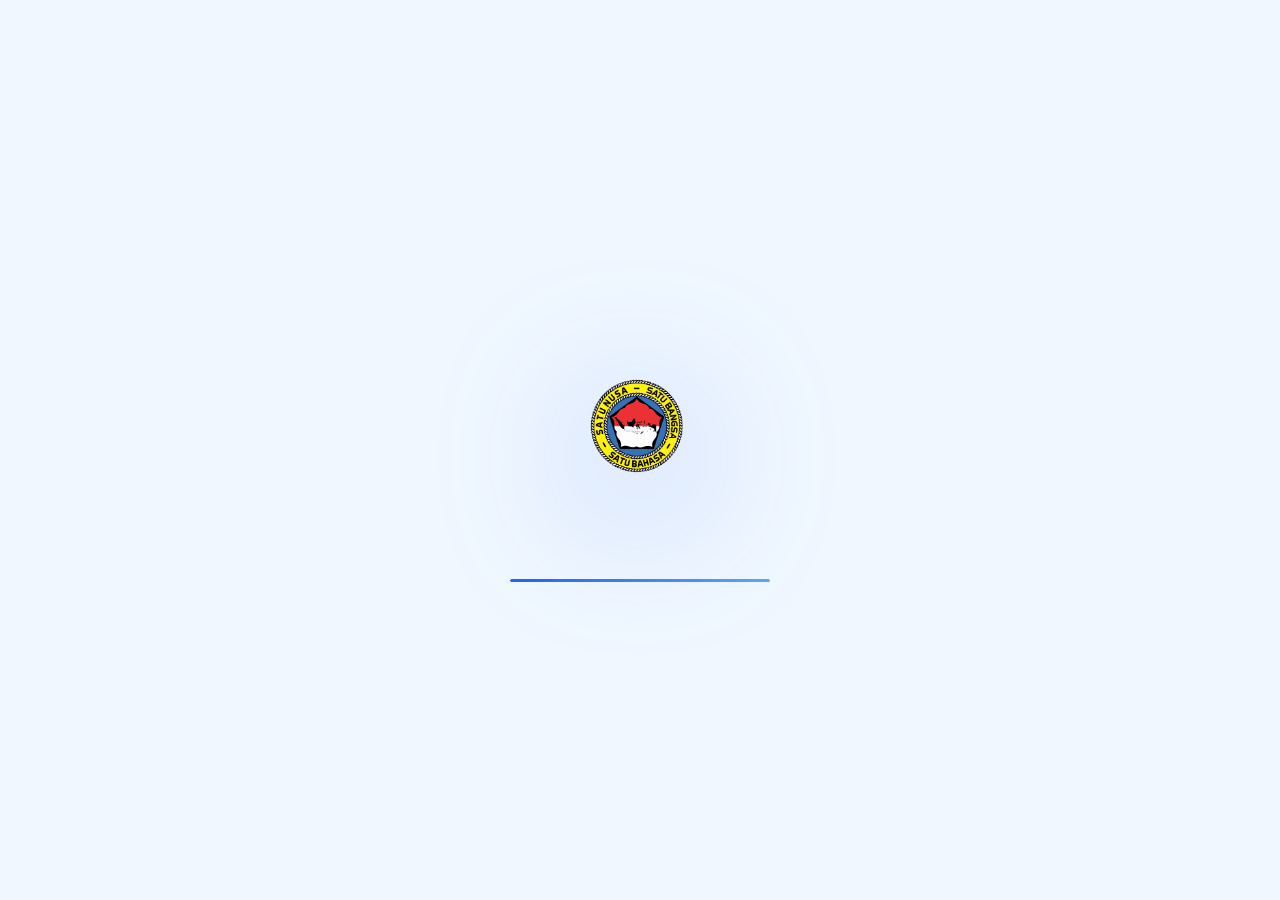
<file: pnl-osis2026/dashboard.html>
<!DOCTYPE html>
<html lang="id">
<head>
  <meta charset="UTF-8" />
  <meta name="viewport" content="width=device-width, initial-scale=1.0" />
  <title>OSIS Dashboard — SMA Taruna Nusantara</title>

  <link rel="preconnect" href="https://fonts.googleapis.com">
  <link rel="preconnect" href="https://fonts.gstatic.com" crossorigin>
  <link href="https://fonts.googleapis.com/css2?family=DM+Mono:wght@400;500&family=DM+Sans:wght@400;500;700&family=Epilogue:wght@900&family=Playfair+Display:ital,wght@0,700;0,900;1,700&display=swap" rel="stylesheet">

  <link rel="stylesheet" href="admin.css">
</head>
<body>

  <!-- LOADER -->
  <div class="admin-loader" id="adminLoader">
    <div class="admin-loader-inner">
      <img src="../assets/icons/logo-tn.png" alt="TN" class="admin-loader-logo">
      <div class="admin-loader-bar">
        <div class="admin-loader-fill" id="adminLoaderFill"></div>
      </div>
    </div>
  </div>

  <!-- LOGIN SCREEN -->
  <div class="login-screen" id="loginScreen" style="display:none;">

    <!-- LEFT (BLUE) -->
    <div class="login-left">
      <div class="login-left-content">
        <img src="../assets/icons/logo-tn.png" alt="TN" class="login-logo-img anim-logo">
        <h1 class="login-quote">
          <span class="anim-word">Form</span><br>
          <span class="anim-word"><em>the</em></span><br>
          <span class="anim-word">future.</span>
        </h1>
        <p class="login-tagline anim-fade-up">
          Dashboard internal pengurus OSIS<br>
          SMA Taruna Nusantara
        </p>
        <div class="login-meta anim-fade-up">
          <span>ADMIN ACCESS</span>
          <span>v1.0</span>
        </div>
      </div>
      <div class="login-grid"></div>
      <div class="login-glow"></div>
    </div>

    <!-- RIGHT (LIGHT) -->
    <div class="login-right">
      <div class="login-form-wrap">
        <div class="login-eyebrow anim-slide-right">OSIS / ADMIN</div>
        <h2 class="anim-slide-right">Selamat datang<br>kembali.</h2>
        <p class="login-sub anim-slide-right">Masukkan kode akses untuk melanjutkan.</p>

        <div class="login-input-wrap anim-slide-right">
          <label for="adminCode">Kode Akses</label>
          <input type="password" id="adminCode" placeholder="••••••••••••" autocomplete="off" />
        </div>

        <button id="loginBtn" class="btn-login anim-slide-right">
          MASUK
          <svg width="16" height="16" viewBox="0 0 16 16" fill="none">
            <path d="M1 8h14M9 2l6 6-6 6" stroke="currentColor" stroke-width="1.5"/>
          </svg>
        </button>

        <p id="loginError" class="login-error"></p>

        <div class="login-footer anim-fade-up">
          <a href="../frontend/index.html">← Kembali ke Website</a>
        </div>
      </div>
    </div>

  </div>

  <!-- DASHBOARD -->
  <div class="dashboard" id="dashboard" style="display:none;">

    <!-- NAVBAR -->
    <nav class="dash-navbar">
      <div class="dash-nav-left">
        <img src="../assets/icons/logo-tn.png" alt="TN" class="logo-mark-img">
        <div class="logo-text">
          <strong>Dashboard OSIS</strong>
          <small>SMA Taruna Nusantara</small>
        </div>
      </div>

      <div class="dash-nav-right">
        <span class="dash-time" id="dashTime">--:--:--</span>
        <button id="logoutBtn" class="btn-logout">Logout</button>
      </div>
    </nav>

    <!-- MAIN -->
    <main class="dash-main">

      <!-- HEADER -->
      <header class="dash-header">
        <div>
          <div class="dash-eyebrow">Suara Nusantara / Overview</div>
          <h1>Daftar <em>Aspirasi.</em></h1>
          <p>Kelola aspirasi yang masuk dari siswa.</p>
        </div>
        <button id="refreshBtn" class="btn-refresh">
          <svg width="16" height="16" viewBox="0 0 16 16" fill="none">
            <path d="M1 8a7 7 0 0 1 12-4.9M15 8a7 7 0 0 1-12 4.9M13 1v4h-4M3 15v-4h4" stroke="currentColor" stroke-width="1.5" stroke-linecap="round"/>
          </svg>
          Refresh
        </button>
      </header>

      <!-- STATS -->
      <section class="stats-row">
        <div class="stat-card" data-stat="total">
          <div class="stat-icon">
            <svg width="20" height="20" viewBox="0 0 20 20" fill="none">
              <rect x="3" y="3" width="14" height="14" rx="3" stroke="currentColor" stroke-width="1.5"/>
              <path d="M7 9h6M7 13h6" stroke="currentColor" stroke-width="1.5" stroke-linecap="round"/>
            </svg>
          </div>
          <div class="stat-info">
            <span class="stat-label">TOTAL</span>
            <span class="stat-value" id="statTotal">0</span>
          </div>
        </div>

        <div class="stat-card" data-stat="baru">
          <div class="stat-icon baru">
            <svg width="20" height="20" viewBox="0 0 20 20" fill="none">
              <circle cx="10" cy="10" r="7" stroke="currentColor" stroke-width="1.5"/>
              <path d="M10 6v4l3 2" stroke="currentColor" stroke-width="1.5" stroke-linecap="round"/>
            </svg>
          </div>
          <div class="stat-info">
            <span class="stat-label">BARU</span>
            <span class="stat-value" id="statBaru">0</span>
          </div>
        </div>

        <div class="stat-card" data-stat="proses">
          <div class="stat-icon proses">
            <svg width="20" height="20" viewBox="0 0 20 20" fill="none">
              <path d="M10 2v4M10 14v4M2 10h4M14 10h4M4.5 4.5l3 3M12.5 12.5l3 3M4.5 15.5l3-3M12.5 7.5l3-3" stroke="currentColor" stroke-width="1.5" stroke-linecap="round"/>
            </svg>
          </div>
          <div class="stat-info">
            <span class="stat-label">DIPROSES</span>
            <span class="stat-value" id="statProses">0</span>
          </div>
        </div>

        <div class="stat-card" data-stat="selesai">
          <div class="stat-icon selesai">
            <svg width="20" height="20" viewBox="0 0 20 20" fill="none">
              <path d="M4 10l4 4 8-8" stroke="currentColor" stroke-width="1.5" stroke-linecap="round" stroke-linejoin="round"/>
            </svg>
          </div>
          <div class="stat-info">
            <span class="stat-label">SELESAI</span>
            <span class="stat-value" id="statSelesai">0</span>
          </div>
        </div>
      </section>

      <!-- FILTER BAR -->
      <section class="filter-bar">
        <div class="filter-tabs">
          <button class="tab-btn active" data-status="ALL">Semua</button>
          <button class="tab-btn" data-status="MASUK">Baru</button>
          <button class="tab-btn" data-status="DIPERIKSA">Diperiksa</button>
          <button class="tab-btn" data-status="SEDANG DIURUS">Diproses</button>
          <button class="tab-btn" data-status="SELESAI">Selesai</button>
        </div>

        <div class="search-wrap">
          <svg width="16" height="16" viewBox="0 0 16 16" fill="none">
            <circle cx="7" cy="7" r="5" stroke="currentColor" stroke-width="1.5"/>
            <path d="M11 11l4 4" stroke="currentColor" stroke-width="1.5" stroke-linecap="round"/>
          </svg>
          <input type="text" id="searchInput" placeholder="Cari aspirasi..." />
        </div>
      </section>

      <!-- ASPIRATION LIST -->
      <section class="aspiration-list">
        <div id="aspirationContainer" class="aspiration-container">
          <div class="loading-state">MEMUAT ASPIRASI...</div>
        </div>
      </section>

    </main>

    <!-- EDIT MODAL -->
    <div id="editModal" class="edit-modal">
      <div class="modal-backdrop"></div>

      <div class="modal-box">
        <button class="modal-close" id="closeModalBtn">×</button>

        <div class="modal-header">
          <div class="modal-eyebrow">UPDATE ASPIRASI</div>
          <h3 id="modalIdDisplay">ASP-XXXX</h3>
          <p id="modalMessageDisplay" class="modal-msg">Isi pesan aspirasi.</p>
        </div>

        <div class="modal-meta">
          <div>
            <small>KATEGORI</small>
            <strong id="modalCategory">-</strong>
          </div>
          <div>
            <small>KELAS</small>
            <strong id="modalClass">-</strong>
          </div>
          <div>
            <small>WAKTU</small>
            <strong id="modalTime">-</strong>
          </div>
        </div>

        <div class="modal-form">
          <div class="form-row">
            <label>Status</label>
            <div class="status-options">
              <button type="button" class="status-opt" data-value="MASUK">Baru</button>
              <button type="button" class="status-opt" data-value="DIPERIKSA">Diperiksa</button>
              <button type="button" class="status-opt" data-value="SEDANG DIURUS">Diproses</button>
              <button type="button" class="status-opt" data-value="SELESAI">Selesai</button>
            </div>
            <input type="hidden" id="modalStatus" />
          </div>

          <div class="form-row">
            <label for="modalPic">PIC (Penanggung Jawab)</label>
            <input type="text" id="modalPic" placeholder="Contoh: Sekbid 4" />
          </div>

          <div class="form-row">
            <label for="modalResponse">Balasan / Response</label>
            <textarea id="modalResponse" rows="4" placeholder="Balasan untuk siswa..."></textarea>
          </div>
        </div>

        <div class="modal-actions">
          <button id="cancelModal" class="btn-cancel">BATAL</button>
          <button id="saveModal" class="btn-save">SIMPAN PERUBAHAN</button>
        </div>
      </div>
    </div>

  </div>

  <script src="../frontend/js/api.js"></script>
  <script src="admin.js"></script>
</body>
</html>
</file>
<file: pnl-osis2026/admin.css>
/* ============================================
   RESET & VARIABLES
============================================ */
*, *::before, *::after {
  margin: 0;
  padding: 0;
  box-sizing: border-box;
}

:root {
  --bg: #f0f7ff;
  --bg-2: #e5efff;
  --card: #ffffff;

  --text: #0a2540;
  --text-2: #4a5568;
  --text-muted: #8a96a3;

  --blue: #2563eb;
  --blue-soft: #dbeafe;
  --blue-deep: #1e40af;

  --green: #16a34a;
  --orange: #ea580c;
  --yellow: #d97706;
  --purple: #8b5cf6;

  --border: rgba(10, 37, 64, 0.08);
  --border-2: rgba(10, 37, 64, 0.14);

  --shadow-sm: 0 2px 8px rgba(10, 37, 64, 0.04);
  --shadow: 0 8px 24px rgba(10, 37, 64, 0.08);
  --shadow-lg: 0 24px 60px rgba(37, 99, 235, 0.12);

  --dark: #08111c;
}

html { scroll-behavior: smooth; }

body {
  font-family: 'DM Sans', system-ui, -apple-system, sans-serif;
  background: var(--bg);
  color: var(--text);
  min-height: 100vh;
  -webkit-font-smoothing: antialiased;
  line-height: 1.5;
}

a { text-decoration: none; color: inherit; }
button { font-family: inherit; cursor: pointer; border: none; background: none; }
input, textarea, select { font-family: inherit; }

/* ============================================
   ADMIN LOADER
============================================ */
.admin-loader {
  position: fixed;
  inset: 0;
  background: var(--bg);
  z-index: 99999;
  display: grid;
  place-items: center;
  transition: opacity 0.7s ease, visibility 0.7s ease;
}

.admin-loader.done { opacity: 0; visibility: hidden; }

.admin-loader-inner { text-align: center; }

.admin-loader-logo {
  width: 80px;
  height: 80px;
  object-fit: contain;
  margin-bottom: 32px;
  opacity: 0;
  transform: translateY(30px) scale(0.9);
  animation: loaderReveal 0.9s cubic-bezier(0.2, 0.8, 0.1, 1) 0.1s forwards;
  filter: drop-shadow(0 20px 40px rgba(37, 99, 235, 0.25));
  border-radius: 50%;
}

@keyframes loaderReveal {
  to { opacity: 1; transform: translateY(0) scale(1); }
}

.admin-loader-bar {
  width: 200px;
  height: 2px;
  background: rgba(37, 99, 235, 0.15);
  margin: 0 auto;
  overflow: hidden;
  border-radius: 2px;
}

.admin-loader-fill {
  height: 100%;
  width: 0%;
  background: linear-gradient(90deg, #2563eb, #60a5fa);
  border-radius: 2px;
  transition: width 0.4s cubic-bezier(0.2, 0.8, 0.1, 1);
}

/* ============================================
   LOGIN SCREEN
============================================ */
.login-screen {
  display: grid;
  grid-template-columns: 1.1fr 1fr;
  min-height: 100vh;
}

/* LEFT (BLUE) */
.login-left {
  position: relative;
  background: linear-gradient(135deg, #1e40af 0%, #2563eb 50%, #3b82f6 100%);
  color: white;
  overflow: hidden;
  display: flex;
  align-items: center;
  padding: 60px;
}

.login-grid {
  position: absolute;
  inset: 0;
  background-image:
    linear-gradient(rgba(255,255,255,0.06) 1px, transparent 1px),
    linear-gradient(90deg, rgba(255,255,255,0.06) 1px, transparent 1px);
  background-size: 60px 60px;
  mask-image: radial-gradient(ellipse at center, black 30%, transparent 80%);
  -webkit-mask-image: radial-gradient(ellipse at center, black 30%, transparent 80%);
  pointer-events: none;
}

.login-glow {
  position: absolute;
  top: 30%; left: 30%;
  width: 500px; height: 500px;
  transform: translate(-50%, -50%);
  background: radial-gradient(circle, rgba(255,255,255,0.15) 0%, transparent 70%);
  pointer-events: none;
  animation: glowPulseAdmin 5s ease-in-out infinite;
}

@keyframes glowPulseAdmin {
  0%, 100% { opacity: 0.6; transform: translate(-50%, -50%) scale(1); }
  50% { opacity: 1; transform: translate(-50%, -50%) scale(1.15); }
}

.login-left-content {
  position: relative;
  z-index: 2;
  max-width: 520px;
}

.login-logo-img {
  width: 80px;
  height: 80px;
  object-fit: contain;
  margin-bottom: 48px;
  border-radius: 50%;
  filter: drop-shadow(0 20px 40px rgba(0,0,0,0.2));
}

.login-quote {
  font-family: 'Epilogue', sans-serif;
  font-weight: 900;
  font-size: clamp(48px, 6vw, 96px);
  line-height: 0.92;
  letter-spacing: -0.045em;
  color: white;
  margin-bottom: 40px;
}

.login-quote em {
  font-family: 'Playfair Display', serif;
  font-style: italic;
  font-weight: 700;
  color: rgba(255,255,255,0.85);
}

.login-tagline {
  font-size: 15px;
  color: rgba(255,255,255,0.75);
  line-height: 1.8;
  margin-bottom: 80px;
}

.login-meta {
  display: flex;
  gap: 30px;
  font-family: 'DM Mono', monospace;
  font-size: 10px;
  color: rgba(255,255,255,0.6);
  letter-spacing: 0.25em;
}

/* RIGHT (LIGHT) */
.login-right {
  display: flex;
  align-items: center;
  justify-content: center;
  padding: 60px;
  background: var(--bg);
}

.login-form-wrap {
  width: 100%;
  max-width: 400px;
}

.login-eyebrow {
  font-family: 'DM Mono', monospace;
  font-size: 11px;
  color: var(--blue);
  letter-spacing: 0.22em;
  margin-bottom: 20px;
}

.login-form-wrap h2 {
  font-family: 'Epilogue', sans-serif;
  font-weight: 900;
  font-size: clamp(32px, 4vw, 44px);
  letter-spacing: -0.035em;
  line-height: 1.08;
  margin-bottom: 14px;
  color: var(--text);
}

.login-sub {
  font-size: 15px;
  color: var(--text-2);
  margin-bottom: 40px;
}

.login-input-wrap { margin-bottom: 24px; }

.login-input-wrap label {
  display: block;
  font-family: 'DM Mono', monospace;
  font-size: 10px;
  color: var(--text-2);
  letter-spacing: 0.18em;
  margin-bottom: 10px;
  text-transform: uppercase;
}

.login-input-wrap input {
  width: 100%;
  padding: 18px 20px;
  border: 1px solid var(--border);
  border-radius: 14px;
  background: var(--card);
  color: var(--text);
  font-size: 15px;
  font-family: 'DM Mono', monospace;
  letter-spacing: 0.2em;
  outline: none;
  transition: all 0.3s ease;
}

.login-input-wrap input:focus {
  border-color: var(--blue);
  box-shadow: 0 0 0 4px var(--blue-soft);
}

.btn-login {
  width: 100%;
  display: flex;
  align-items: center;
  justify-content: center;
  gap: 12px;
  padding: 18px;
  background: var(--blue);
  color: white;
  font-family: 'DM Mono', monospace;
  font-size: 12px;
  font-weight: 500;
  letter-spacing: 0.22em;
  border-radius: 100px;
  box-shadow: 0 8px 24px rgba(37, 99, 235, 0.3);
  transition: all 0.4s cubic-bezier(0.2, 0.8, 0.1, 1);
  position: relative;
  overflow: hidden;
}

.btn-login::before {
  content: '';
  position: absolute;
  top: 50%; left: 50%;
  width: 0; height: 0;
  border-radius: 50%;
  background: rgba(255,255,255,0.15);
  transform: translate(-50%, -50%);
  transition: width 0.6s ease, height 0.6s ease;
}

.btn-login:hover {
  background: var(--blue-deep);
  transform: translateY(-3px);
  box-shadow: 0 16px 40px rgba(37, 99, 235, 0.4);
}

.btn-login:hover::before {
  width: 400px;
  height: 400px;
}

.btn-login svg { transition: transform 0.4s ease; position: relative; z-index: 1; }
.btn-login:hover svg { transform: translateX(6px); }
.btn-login span, .btn-login > * { position: relative; z-index: 1; }

.login-error {
  font-family: 'DM Mono', monospace;
  font-size: 11px;
  color: #e5484d;
  letter-spacing: 0.05em;
  text-align: center;
  margin-top: 16px;
  min-height: 16px;
}

.login-footer {
  margin-top: 40px;
  text-align: center;
}

.login-footer a {
  font-family: 'DM Mono', monospace;
  font-size: 11px;
  color: var(--text-muted);
  letter-spacing: 0.1em;
  transition: color 0.3s ease;
}

.login-footer a:hover { color: var(--blue); }

@media (max-width: 900px) {
  .login-screen { grid-template-columns: 1fr; }
  .login-left { display: none; }
  .login-right { padding: 30px; }
}

/* ============================================
   LOGIN ANIMATIONS
============================================ */
@keyframes logoReveal {
  0% { opacity: 0; transform: translateY(30px) rotate(-180deg) scale(0.5); }
  60% { opacity: 1; transform: translateY(0) rotate(10deg) scale(1.05); }
  100% { opacity: 1; transform: translateY(0) rotate(0) scale(1); }
}

@keyframes wordSlideUp {
  0% { opacity: 0; transform: translateY(60px); filter: blur(8px); }
  100% { opacity: 1; transform: translateY(0); filter: blur(0); }
}

@keyframes fadeUpSoft {
  from { opacity: 0; transform: translateY(20px); }
  to { opacity: 1; transform: translateY(0); }
}

@keyframes slideInRight {
  0% { opacity: 0; transform: translateX(40px); }
  100% { opacity: 1; transform: translateX(0); }
}

@keyframes shake {
  0%, 100% { transform: translateX(0); }
  20% { transform: translateX(-8px); }
  40% { transform: translateX(8px); }
  60% { transform: translateX(-6px); }
  80% { transform: translateX(6px); }
}

.login-screen.animate .anim-logo {
  opacity: 0;
  animation: logoReveal 1s cubic-bezier(0.2, 0.8, 0.1, 1) 0.2s forwards;
}

.login-screen.animate .anim-word {
  display: inline-block;
  opacity: 0;
  animation: wordSlideUp 0.9s cubic-bezier(0.2, 0.8, 0.1, 1) forwards;
}
.login-screen.animate .anim-word:nth-child(1) { animation-delay: 0.3s; }
.login-screen.animate .anim-word:nth-child(3) { animation-delay: 0.5s; }
.login-screen.animate .anim-word:nth-child(5) { animation-delay: 0.7s; }

.login-screen.animate .anim-fade-up {
  opacity: 0;
  animation: fadeUpSoft 0.8s cubic-bezier(0.2, 0.8, 0.1, 1) forwards;
}
.login-screen.animate .anim-fade-up:nth-of-type(1) { animation-delay: 1s; }

.login-screen.animate .anim-slide-right {
  opacity: 0;
  animation: slideInRight 0.7s cubic-bezier(0.2, 0.8, 0.1, 1) forwards;
}
.login-screen.animate .anim-slide-right:nth-child(1) { animation-delay: 0.4s; }
.login-screen.animate .anim-slide-right:nth-child(2) { animation-delay: 0.55s; }
.login-screen.animate .anim-slide-right:nth-child(3) { animation-delay: 0.7s; }
.login-screen.animate .anim-slide-right:nth-child(4) { animation-delay: 0.85s; }
.login-screen.animate .anim-slide-right:nth-child(5) { animation-delay: 1s; }

.login-left-content .anim-fade-up:nth-of-type(1) { animation-delay: 1s; }
.login-left-content .anim-fade-up:nth-of-type(2) { animation-delay: 1.15s; }

/* ============================================
   DASHBOARD
============================================ */
.dashboard { min-height: 100vh; }

/* NAVBAR */
.dash-navbar {
  position: sticky;
  top: 0;
  z-index: 100;
  display: flex;
  align-items: center;
  justify-content: space-between;
  padding: 16px 5vw;
  background: rgba(255, 255, 255, 0.85);
  backdrop-filter: blur(20px);
  -webkit-backdrop-filter: blur(20px);
  border-bottom: 1px solid var(--border);
}

.dash-nav-left { display: flex; align-items: center; gap: 14px; }

.logo-mark-img {
  width: 42px;
  height: 42px;
  object-fit: contain;
  border-radius: 50%;
}

.logo-text strong {
  display: block;
  font-family: 'Epilogue', sans-serif;
  font-weight: 900;
  font-size: 15px;
  color: var(--text);
  letter-spacing: -0.02em;
}

.logo-text small {
  display: block;
  font-size: 11px;
  color: var(--text-muted);
  letter-spacing: 0.03em;
  margin-top: 1px;
}

.dash-nav-right { display: flex; align-items: center; gap: 14px; }

.dash-time {
  font-family: 'DM Mono', monospace;
  font-size: 11px;
  color: var(--text-2);
  letter-spacing: 0.08em;
  background: var(--bg);
  padding: 8px 14px;
  border-radius: 100px;
  border: 1px solid var(--border);
}

.btn-logout {
  padding: 10px 20px;
  background: transparent;
  color: var(--text-2);
  font-family: 'DM Mono', monospace;
  font-size: 10px;
  letter-spacing: 0.15em;
  text-transform: uppercase;
  border: 1px solid var(--border);
  border-radius: 100px;
  transition: all 0.3s ease;
}

.btn-logout:hover {
  color: #e5484d;
  border-color: #e5484d;
  background: rgba(229, 72, 77, 0.06);
}

/* MAIN */
.dash-main {
  max-width: 1400px;
  margin: 0 auto;
  padding: 60px 5vw 100px;
}

/* HEADER */
.dash-header {
  display: flex;
  justify-content: space-between;
  align-items: flex-end;
  gap: 30px;
  margin-bottom: 50px;
}

.dash-eyebrow {
  font-family: 'DM Mono', monospace;
  font-size: 11px;
  color: var(--blue);
  letter-spacing: 0.22em;
  margin-bottom: 14px;
  text-transform: uppercase;
}

.dash-header h1 {
  font-family: 'Epilogue', sans-serif;
  font-weight: 900;
  font-size: clamp(36px, 5vw, 60px);
  letter-spacing: -0.04em;
  line-height: 1.05;
  color: var(--text);
  margin-bottom: 12px;
}

.dash-header h1 em {
  font-family: 'Playfair Display', serif;
  font-style: italic;
  font-weight: 700;
  color: var(--blue);
}

.dash-header p { font-size: 15px; color: var(--text-2); }

.btn-refresh {
  display: inline-flex;
  align-items: center;
  gap: 10px;
  padding: 12px 22px;
  background: var(--card);
  color: var(--text);
  font-family: 'DM Mono', monospace;
  font-size: 11px;
  letter-spacing: 0.15em;
  border: 1px solid var(--border);
  border-radius: 100px;
  transition: all 0.3s ease;
}

.btn-refresh:hover {
  border-color: var(--blue);
  color: var(--blue);
  transform: translateY(-2px);
}

.btn-refresh svg { transition: transform 0.5s ease; }
.btn-refresh:hover svg { transform: rotate(180deg); }

/* ============================================
   STATS
============================================ */
.stats-row {
  display: grid;
  grid-template-columns: repeat(4, 1fr);
  gap: 20px;
  margin-bottom: 50px;
}

.stat-card {
  display: flex;
  align-items: center;
  gap: 18px;
  padding: 26px;
  background: var(--card);
  border: 1px solid var(--border);
  border-radius: 20px;
  transition: all 0.4s ease;
}

.stat-card:hover {
  transform: translateY(-4px);
  box-shadow: var(--shadow-lg);
  border-color: var(--blue);
}

.stat-icon {
  width: 48px;
  height: 48px;
  border-radius: 14px;
  display: grid;
  place-items: center;
  background: var(--blue-soft);
  color: var(--blue);
  flex-shrink: 0;
}

.stat-icon.baru { background: rgba(217, 119, 6, 0.12); color: var(--yellow); }
.stat-icon.proses { background: rgba(249, 115, 22, 0.12); color: var(--orange); }
.stat-icon.selesai { background: rgba(34, 197, 94, 0.12); color: var(--green); }

.stat-info { display: flex; flex-direction: column; gap: 4px; }

.stat-label {
  font-family: 'DM Mono', monospace;
  font-size: 10px;
  color: var(--text-muted);
  letter-spacing: 0.22em;
  font-weight: 500;
}

.stat-value {
  font-family: 'Epilogue', sans-serif;
  font-weight: 900;
  font-size: 40px;
  line-height: 1;
  color: var(--text);
  letter-spacing: -0.04em;
}

@media (max-width: 900px) {
  .stats-row { grid-template-columns: repeat(2, 1fr); }
}

@media (max-width: 500px) {
  .stats-row { grid-template-columns: 1fr; }
}

/* ============================================
   FILTER BAR
============================================ */
.filter-bar {
  display: flex;
  justify-content: space-between;
  align-items: center;
  gap: 20px;
  flex-wrap: wrap;
  margin-bottom: 30px;
}

.filter-tabs {
  display: flex;
  gap: 6px;
  flex-wrap: wrap;
  padding: 6px;
  background: var(--card);
  border: 1px solid var(--border);
  border-radius: 100px;
}

.tab-btn {
  padding: 10px 20px;
  border-radius: 100px;
  font-family: 'DM Sans', sans-serif;
  font-size: 13px;
  font-weight: 500;
  color: var(--text-2);
  transition: all 0.3s ease;
}

.tab-btn:hover { color: var(--blue); }

.tab-btn.active {
  background: var(--blue);
  color: white;
  box-shadow: 0 4px 12px rgba(37, 99, 235, 0.3);
}

.search-wrap {
  display: flex;
  align-items: center;
  gap: 10px;
  padding: 12px 20px;
  background: var(--card);
  border: 1px solid var(--border);
  border-radius: 100px;
  min-width: 260px;
  transition: all 0.3s ease;
}

.search-wrap:focus-within {
  border-color: var(--blue);
  box-shadow: 0 0 0 4px var(--blue-soft);
}

.search-wrap svg { color: var(--text-muted); flex-shrink: 0; }

.search-wrap input {
  flex: 1;
  border: none;
  background: transparent;
  outline: none;
  color: var(--text);
  font-size: 13px;
}

.search-wrap input::placeholder { color: var(--text-muted); }

/* ============================================
   ASPIRATION CARDS
============================================ */
.aspiration-container {
  display: grid;
  grid-template-columns: repeat(auto-fill, minmax(340px, 1fr));
  gap: 20px;
}

.loading-state {
  grid-column: 1 / -1;
  text-align: center;
  padding: 60px 20px;
  font-family: 'DM Mono', monospace;
  font-size: 12px;
  color: var(--text-muted);
  letter-spacing: 0.15em;
}

.aspiration-card {
  background: var(--card);
  border: 1px solid var(--border);
  border-radius: 20px;
  padding: 24px;
  cursor: pointer;
  position: relative;
  overflow: hidden;
  opacity: 0;
  transform: translateY(20px);
  animation: cardIn 0.6s cubic-bezier(0.2, 0.8, 0.1, 1) forwards;
  transition: all 0.4s cubic-bezier(0.2, 0.8, 0.1, 1);
}

@keyframes cardIn {
  to { opacity: 1; transform: translateY(0); }
}

.aspiration-card::before {
  content: '';
  position: absolute;
  top: 0; left: 0;
  width: 3px;
  height: 100%;
  background: var(--blue);
  transform: scaleY(0);
  transform-origin: top;
  transition: transform 0.4s ease;
}

.aspiration-card:hover {
  transform: translateY(-6px);
  box-shadow: var(--shadow-lg);
  border-color: var(--blue);
}

.aspiration-card:hover::before { transform: scaleY(1); }

.card-top {
  display: flex;
  justify-content: space-between;
  align-items: flex-start;
  margin-bottom: 16px;
}

.card-id {
  font-family: 'DM Mono', monospace;
  font-size: 10px;
  color: var(--text-muted);
  letter-spacing: 0.08em;
}

.status-badge {
  font-family: 'DM Mono', monospace;
  font-size: 9px;
  padding: 6px 12px;
  border-radius: 100px;
  letter-spacing: 0.12em;
  font-weight: 500;
  white-space: nowrap;
}

.status-badge.MASUK { color: var(--yellow); background: rgba(217, 119, 6, 0.12); }
.status-badge.DIPERIKSA { color: var(--blue); background: var(--blue-soft); }
.status-badge.SEDANG-DIURUS { color: var(--orange); background: rgba(249, 115, 22, 0.12); }
.status-badge.SELESAI { color: var(--green); background: rgba(34, 197, 94, 0.12); }

.card-category {
  display: inline-block;
  font-family: 'DM Mono', monospace;
  font-size: 9px;
  color: var(--blue);
  letter-spacing: 0.18em;
  padding: 5px 10px;
  border-radius: 100px;
  background: var(--blue-soft);
  margin-bottom: 12px;
  font-weight: 500;
}

.aspiration-card h4 {
  font-family: 'Epilogue', sans-serif;
  font-weight: 900;
  font-size: 18px;
  color: var(--text);
  line-height: 1.3;
  letter-spacing: -0.02em;
  margin-bottom: 12px;
}

.aspiration-card .card-msg {
  font-size: 13px;
  color: var(--text-2);
  line-height: 1.65;
  margin-bottom: 20px;
  display: -webkit-box;
  -webkit-line-clamp: 2;
  -webkit-box-orient: vertical;
  overflow: hidden;
  min-height: 42px;
}

.card-bottom {
  display: flex;
  justify-content: space-between;
  align-items: center;
  padding-top: 16px;
  border-top: 1px solid var(--border);
}

.card-pic {
  font-family: 'DM Mono', monospace;
  font-size: 10px;
  color: var(--text-muted);
  letter-spacing: 0.05em;
  display: flex;
  align-items: center;
  gap: 6px;
}

.card-pic .pic-dot {
  width: 6px;
  height: 6px;
  border-radius: 50%;
  background: var(--blue);
}

.card-pic.empty .pic-dot { background: var(--text-muted); }

.card-arrow {
  width: 30px;
  height: 30px;
  border-radius: 50%;
  background: var(--bg);
  color: var(--text);
  display: grid;
  place-items: center;
  transition: all 0.4s ease;
  font-size: 14px;
}

.aspiration-card:hover .card-arrow {
  background: var(--blue);
  color: white;
  transform: translateX(4px);
}

/* ============================================
   MODAL EDIT
============================================ */
.edit-modal {
  position: fixed;
  inset: 0;
  z-index: 4000;
  display: flex;
  align-items: center;
  justify-content: center;
  padding: 30px;
  visibility: hidden;
  opacity: 0;
  transition: 0.4s ease;
}

.edit-modal.open { visibility: visible; opacity: 1; }

.modal-backdrop {
  position: absolute;
  inset: 0;
  background: rgba(10, 37, 64, 0.6);
  backdrop-filter: blur(16px);
  -webkit-backdrop-filter: blur(16px);
}

.modal-box {
  position: relative;
  z-index: 2;
  width: min(640px, 100%);
  max-height: 90vh;
  overflow-y: auto;
  padding: 44px;
  background: var(--card);
  border-radius: 28px;
  transform: translateY(30px) scale(0.96);
  transition: 0.45s cubic-bezier(0.2, 0.8, 0.1, 1);
}

.edit-modal.open .modal-box { transform: translateY(0) scale(1); }

.modal-close {
  position: absolute;
  top: 20px; right: 20px;
  width: 36px;
  height: 36px;
  border-radius: 50%;
  background: var(--bg);
  color: var(--text);
  font-size: 18px;
  display: grid;
  place-items: center;
  transition: all 0.3s ease;
}

.modal-close:hover {
  background: var(--text);
  color: white;
  transform: rotate(90deg);
}

.modal-header { margin-bottom: 28px; }

.modal-eyebrow {
  font-family: 'DM Mono', monospace;
  font-size: 10px;
  color: var(--blue);
  letter-spacing: 0.22em;
  margin-bottom: 10px;
}

.modal-header h3 {
  font-family: 'DM Mono', monospace;
  font-size: 16px;
  color: var(--text);
  letter-spacing: 0.05em;
  margin-bottom: 14px;
}

.modal-msg {
  font-size: 15px;
  color: var(--text-2);
  line-height: 1.7;
  padding: 16px;
  background: var(--bg);
  border-left: 3px solid var(--blue);
  border-radius: 10px;
}

.modal-meta {
  display: grid;
  grid-template-columns: repeat(3, 1fr);
  gap: 16px;
  padding: 20px 0;
  margin-bottom: 20px;
  border-top: 1px solid var(--border);
  border-bottom: 1px solid var(--border);
}

.modal-meta small {
  display: block;
  font-family: 'DM Mono', monospace;
  font-size: 9px;
  color: var(--text-muted);
  letter-spacing: 0.15em;
  margin-bottom: 6px;
}

.modal-meta strong { font-size: 13px; color: var(--text); }

.modal-form { margin-bottom: 30px; }

.form-row { margin-bottom: 22px; }

.form-row label {
  display: block;
  font-family: 'DM Mono', monospace;
  font-size: 10px;
  color: var(--text-2);
  letter-spacing: 0.18em;
  margin-bottom: 10px;
  text-transform: uppercase;
}

.form-row input,
.form-row textarea {
  width: 100%;
  padding: 14px 16px;
  border: 1px solid var(--border);
  border-radius: 12px;
  background: var(--bg);
  color: var(--text);
  font-size: 14px;
  outline: none;
  transition: all 0.3s ease;
  resize: vertical;
}

.form-row input:focus,
.form-row textarea:focus {
  border-color: var(--blue);
  background: var(--card);
  box-shadow: 0 0 0 4px var(--blue-soft);
}

.status-options {
  display: grid;
  grid-template-columns: repeat(4, 1fr);
  gap: 8px;
}

.status-opt {
  padding: 12px 8px;
  border-radius: 12px;
  background: var(--bg);
  border: 1px solid var(--border);
  font-family: 'DM Mono', monospace;
  font-size: 10px;
  letter-spacing: 0.08em;
  color: var(--text-2);
  transition: all 0.3s ease;
  font-weight: 500;
}

.status-opt:hover { border-color: var(--blue); color: var(--text); }

.status-opt.active {
  background: var(--blue);
  color: white;
  border-color: var(--blue);
}

.modal-actions {
  display: flex;
  gap: 12px;
  justify-content: flex-end;
}

.btn-cancel, .btn-save {
  padding: 14px 26px;
  font-family: 'DM Mono', monospace;
  font-size: 11px;
  letter-spacing: 0.18em;
  font-weight: 500;
  border-radius: 100px;
  transition: all 0.3s ease;
}

.btn-cancel {
  background: transparent;
  color: var(--text-2);
  border: 1px solid var(--border);
}

.btn-cancel:hover { color: var(--text); border-color: var(--text); }

.btn-save {
  background: var(--blue);
  color: white;
  box-shadow: 0 8px 20px rgba(37, 99, 235, 0.3);
}

.btn-save:hover {
  background: var(--blue-deep);
  transform: translateY(-2px);
  box-shadow: 0 12px 30px rgba(37, 99, 235, 0.4);
}

@media (max-width: 600px) {
  .modal-box { padding: 30px 24px; }
  .modal-meta { grid-template-columns: 1fr; gap: 12px; }
  .status-options { grid-template-columns: repeat(2, 1fr); }
  .modal-actions { flex-direction: column-reverse; }
  .btn-cancel, .btn-save { width: 100%; }
}

/* ============================================
   TOAST
============================================ */
.toast-container {
  position: fixed;
  bottom: 30px;
  right: 30px;
  z-index: 99999;
  display: flex;
  flex-direction: column;
  gap: 10px;
  pointer-events: none;
}

.toast {
  padding: 16px 24px;
  background: var(--text);
  color: white;
  font-family: 'DM Mono', monospace;
  font-size: 12px;
  letter-spacing: 0.05em;
  border-radius: 12px;
  box-shadow: 0 20px 40px rgba(10, 37, 64, 0.25);
  border-left: 3px solid var(--blue);
  transform: translateX(400px);
  opacity: 0;
  transition: all 0.4s cubic-bezier(0.2, 0.8, 0.1, 1);
  pointer-events: auto;
  max-width: 340px;
}

.toast.show {
  transform: translateX(0);
  opacity: 1;
}

.toast.toast-success { border-left-color: var(--green); }
.toast.toast-error { border-left-color: #e5484d; }

@media (max-width: 600px) {
  .toast-container {
    left: 20px;
    right: 20px;
    bottom: 20px;
  }
  .toast { width: 100%; max-width: none; }
}

/* ============================================
   DASHBOARD ENTRANCE
============================================ */
.dashboard.entering .dash-navbar {
  opacity: 0;
  animation: slideDown 0.6s cubic-bezier(0.2, 0.8, 0.1, 1) forwards;
}

@keyframes slideDown {
  from { opacity: 0; transform: translateY(-20px); }
  to { opacity: 1; transform: translateY(0); }
}

.dashboard.entering .dash-header {
  opacity: 0;
  animation: fadeUpSoft 0.8s cubic-bezier(0.2, 0.8, 0.1, 1) 0.2s forwards;
}

.dashboard.entering .stat-card {
  opacity: 0;
  animation: fadeUpSoft 0.7s cubic-bezier(0.2, 0.8, 0.1, 1) forwards;
}
.dashboard.entering .stat-card:nth-child(1) { animation-delay: 0.3s; }
.dashboard.entering .stat-card:nth-child(2) { animation-delay: 0.4s; }
.dashboard.entering .stat-card:nth-child(3) { animation-delay: 0.5s; }
.dashboard.entering .stat-card:nth-child(4) { animation-delay: 0.6s; }

.dashboard.entering .filter-bar {
  opacity: 0;
  animation: fadeUpSoft 0.7s cubic-bezier(0.2, 0.8, 0.1, 1) 0.7s forwards;
}

/* ============================================
   LOGO SIZE OVERRIDE (Admin)
============================================ */

/* Admin loader */
.admin-loader-logo {
  width: 130px !important;
  height: 130px !important;
  object-fit: contain;
  margin-bottom: 40px;
  border-radius: 50%;
}

/* Login screen logo */
.login-logo-img {
  width: 120px !important;
  height: 120px !important;
  object-fit: contain;
  margin-bottom: 56px;
  border-radius: 50%;
}

/* Navbar admin logo */
.logo-mark-img {
  width: 56px !important;
  height: 56px !important;
  object-fit: contain;
}

.logo-text strong {
  font-size: 16px !important;
}

.logo-text small {
  font-size: 11px !important;
}

/* ============================================
   LOGO SIZE ADMIN — SUPER BESAR
============================================ */

/* Admin loader */
.admin-loader-logo {
  width: 160px !important;
  height: 160px !important;
  object-fit: contain;
  margin-bottom: 48px;
  border-radius: 50%;
}

/* Login screen logo */
.login-logo-img {
  width: 140px !important;
  height: 140px !important;
  object-fit: contain;
  margin-bottom: 64px;
  border-radius: 50%;
  filter: drop-shadow(0 20px 60px rgba(0, 0, 0, 0.25));
}

/* Navbar admin */
.logo-mark-img {
  width: 72px !important;
  height: 72px !important;
  object-fit: contain;
}

.dash-nav-left {
  gap: 16px !important;
}

.logo-text strong {
  font-size: 18px !important;
}

.logo-text small {
  font-size: 12px !important;
}

/* ============================================
   LOGO LOADER ADMIN — SUPER JUMBO
============================================ */

.admin-loader-inner {
  display: flex;
  flex-direction: column;
  align-items: center;
  gap: 40px;
}

.admin-loader .admin-loader-logo,
img.admin-loader-logo {
  width: 220px !important;
  height: 220px !important;
  max-width: 220px !important;
  max-height: 220px !important;
  object-fit: contain !important;
  margin-bottom: 0 !important;
  border-radius: 50%;
  filter: drop-shadow(0 30px 80px rgba(37, 99, 235, 0.45));
  animation: loaderLogoBig 1s cubic-bezier(0.2, 0.8, 0.1, 1) forwards;
}

@keyframes loaderLogoBig {
  from {
    opacity: 0;
    transform: translateY(40px) scale(0.85);
  }
  to {
    opacity: 1;
    transform: translateY(0) scale(1);
  }
}

/* Progress bar juga gedein */
.admin-loader-bar {
  width: 260px !important;
  height: 3px !important;
  background: rgba(37, 99, 235, 0.15) !important;
  border-radius: 3px !important;
}

.admin-loader-fill {
  height: 100% !important;
  background: linear-gradient(90deg, #2563eb, #60a5fa) !important;
  border-radius: 3px !important;
}

/* Login screen logo juga gedein */
.login-logo-img {
  width: 180px !important;
  height: 180px !important;
  max-width: 180px !important;
  max-height: 180px !important;
  object-fit: contain !important;
  margin-bottom: 56px !important;
  border-radius: 50%;
  filter: drop-shadow(0 25px 60px rgba(0, 0, 0, 0.3));
}

/* Navbar admin logo */
.dash-navbar .logo-mark-img {
  width: 68px !important;
  height: 68px !important;
  max-width: 68px !important;
  max-height: 68px !important;
  object-fit: contain !important;
}

.dash-nav-left {
  gap: 16px !important;
}

.dash-nav-left .logo-text strong {
  font-size: 17px !important;
}

.dash-nav-left .logo-text small {
  font-size: 12px !important;
}
</file>
